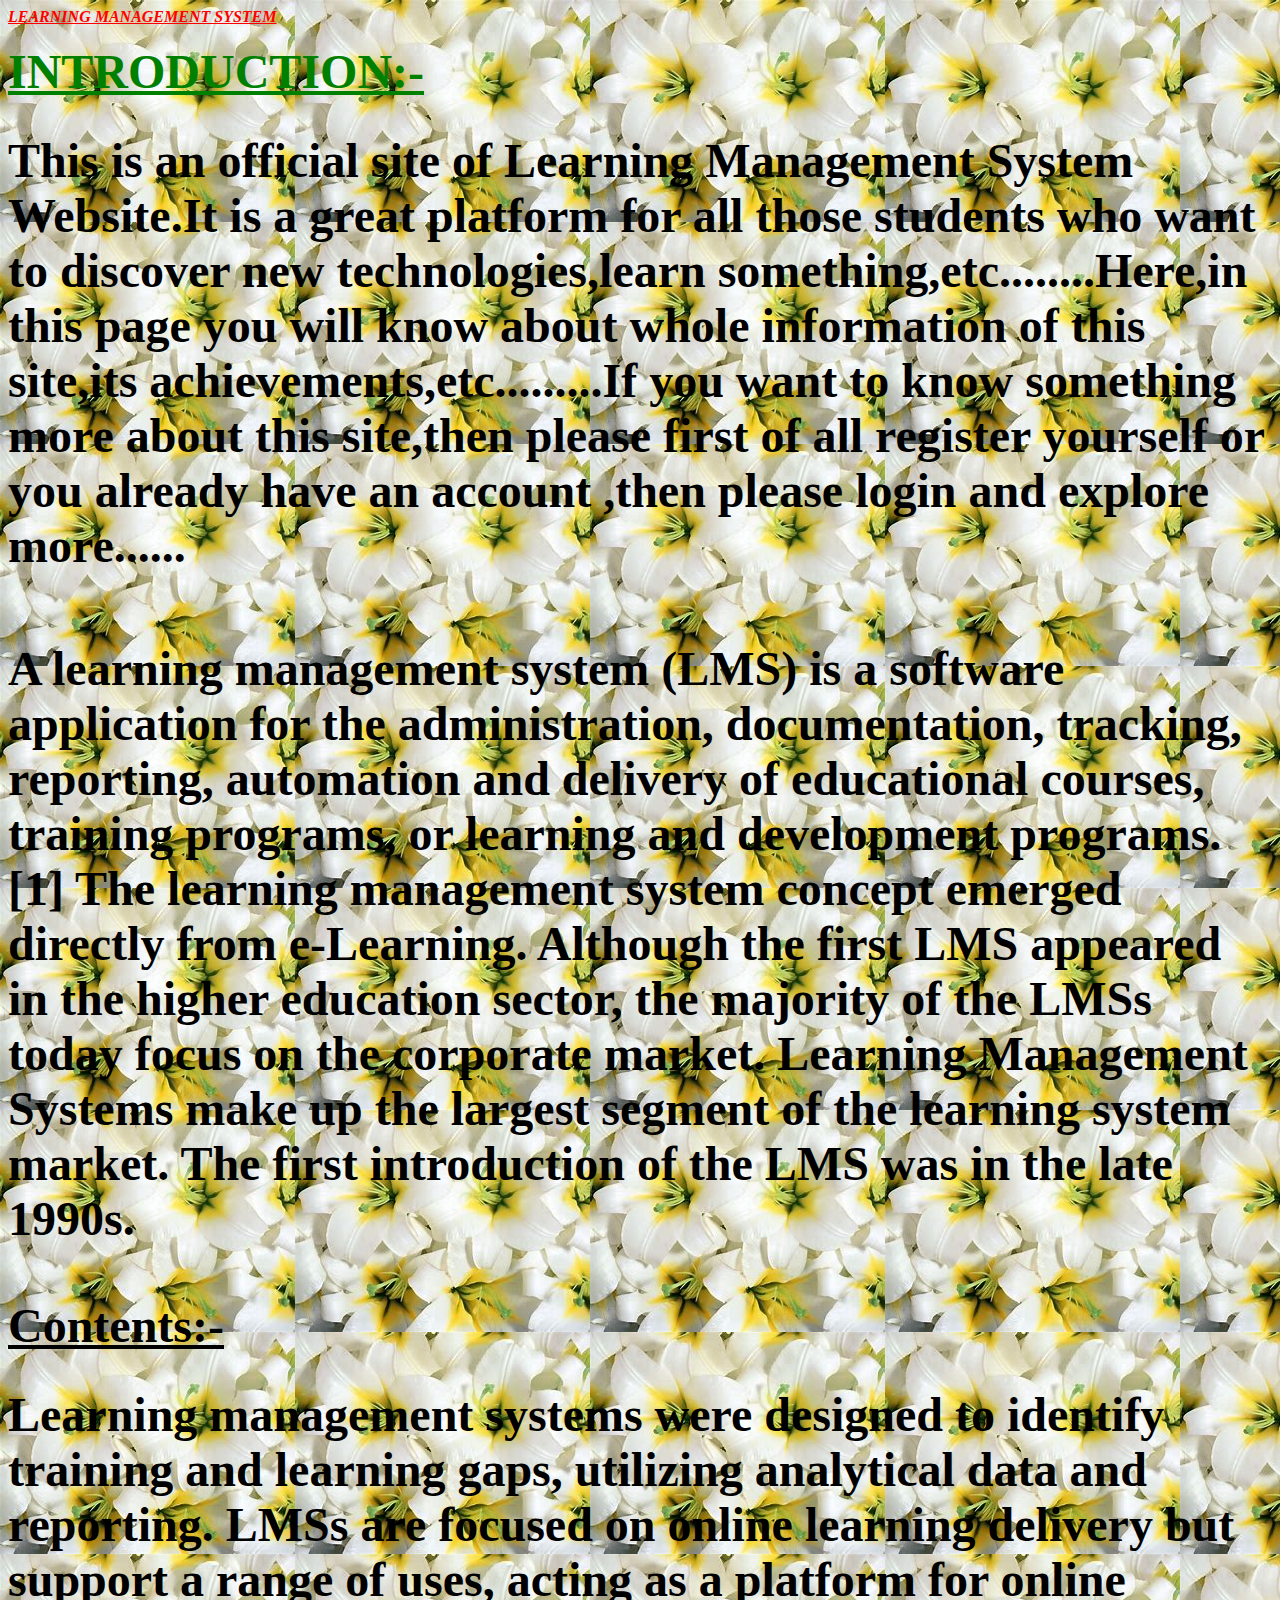
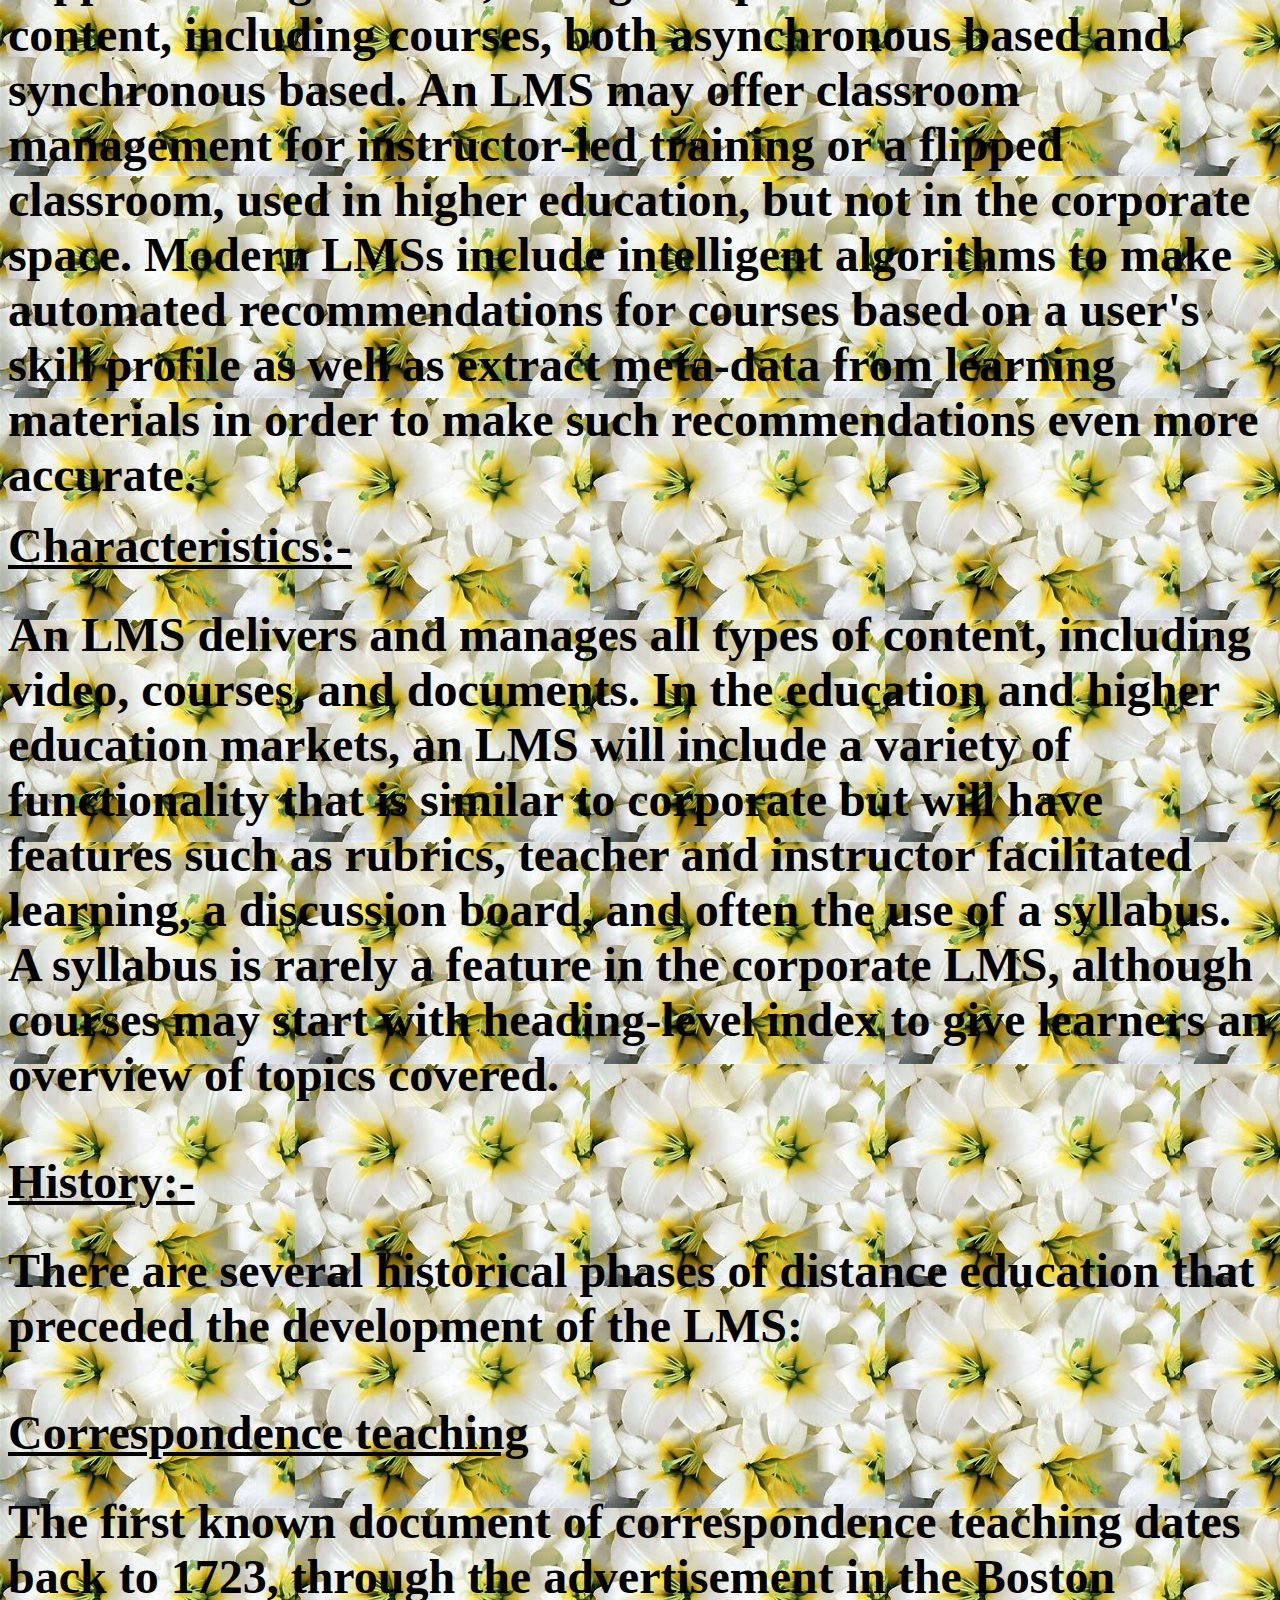
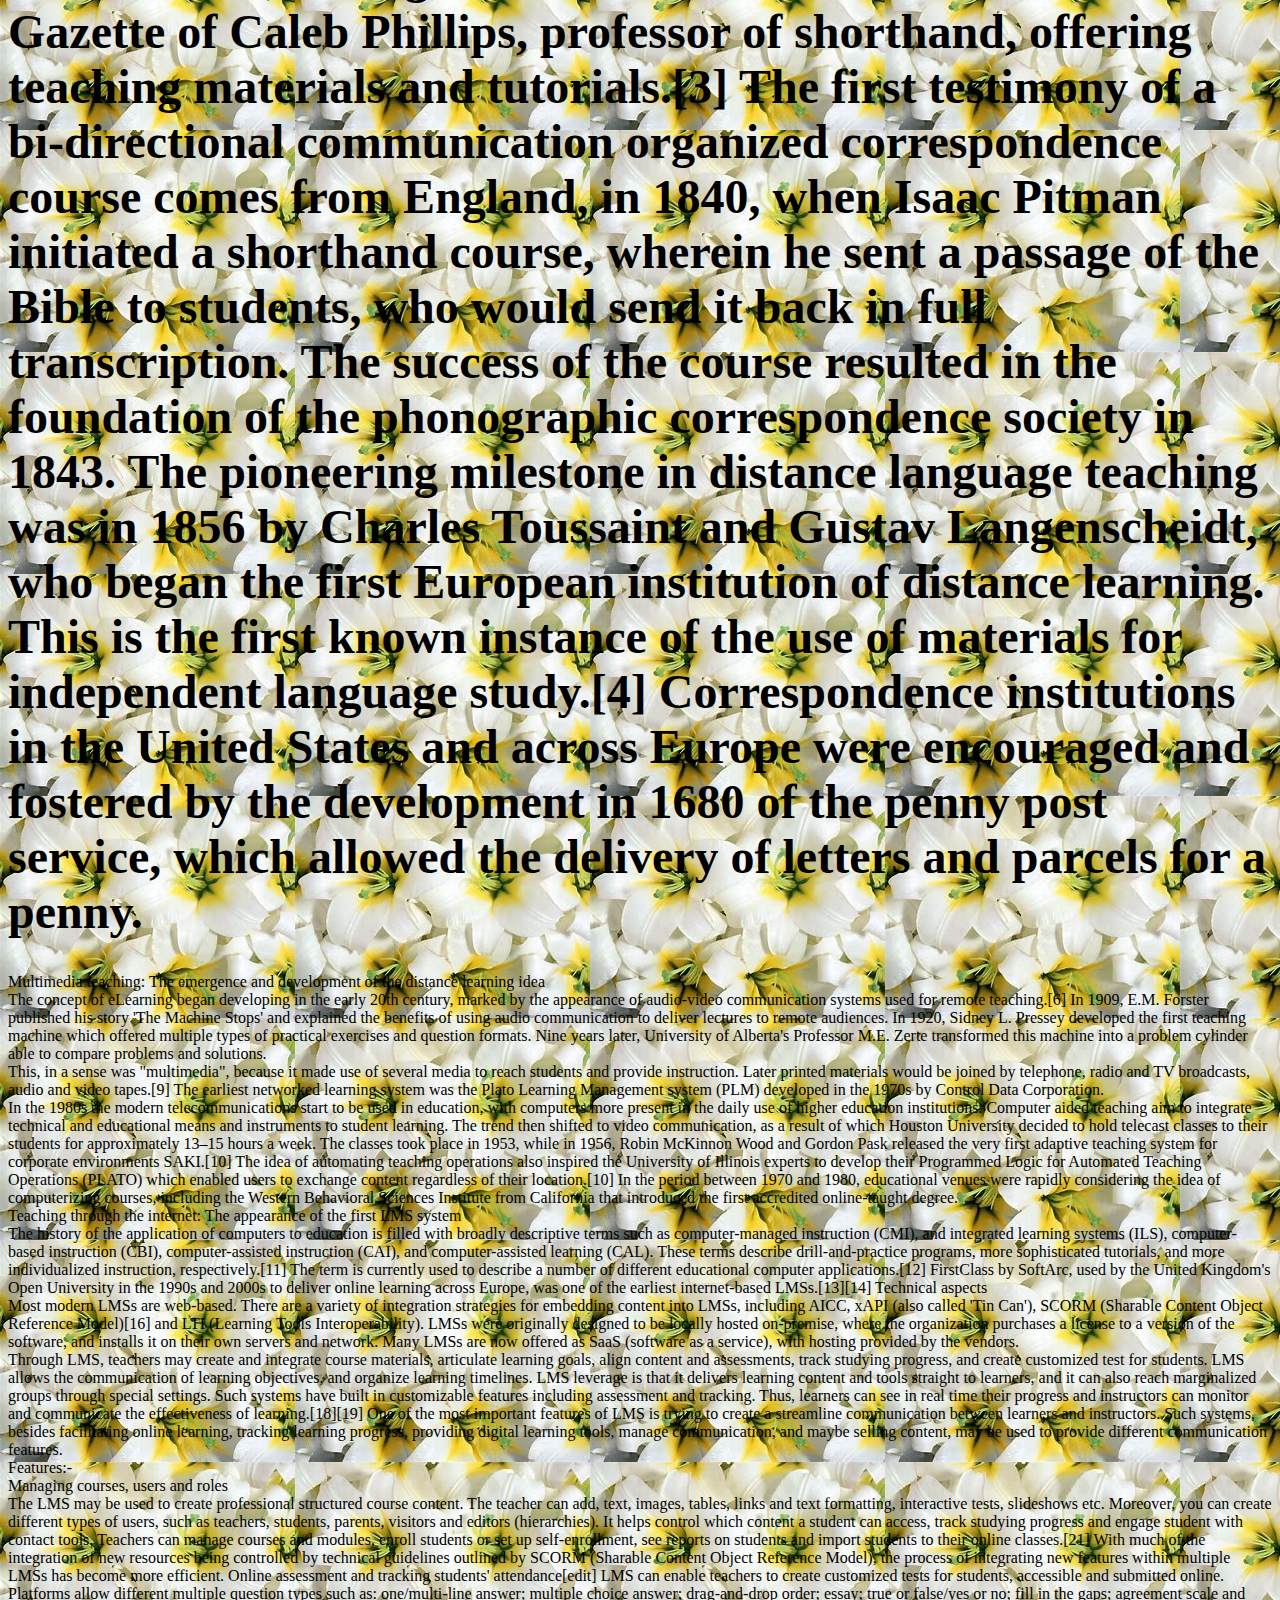
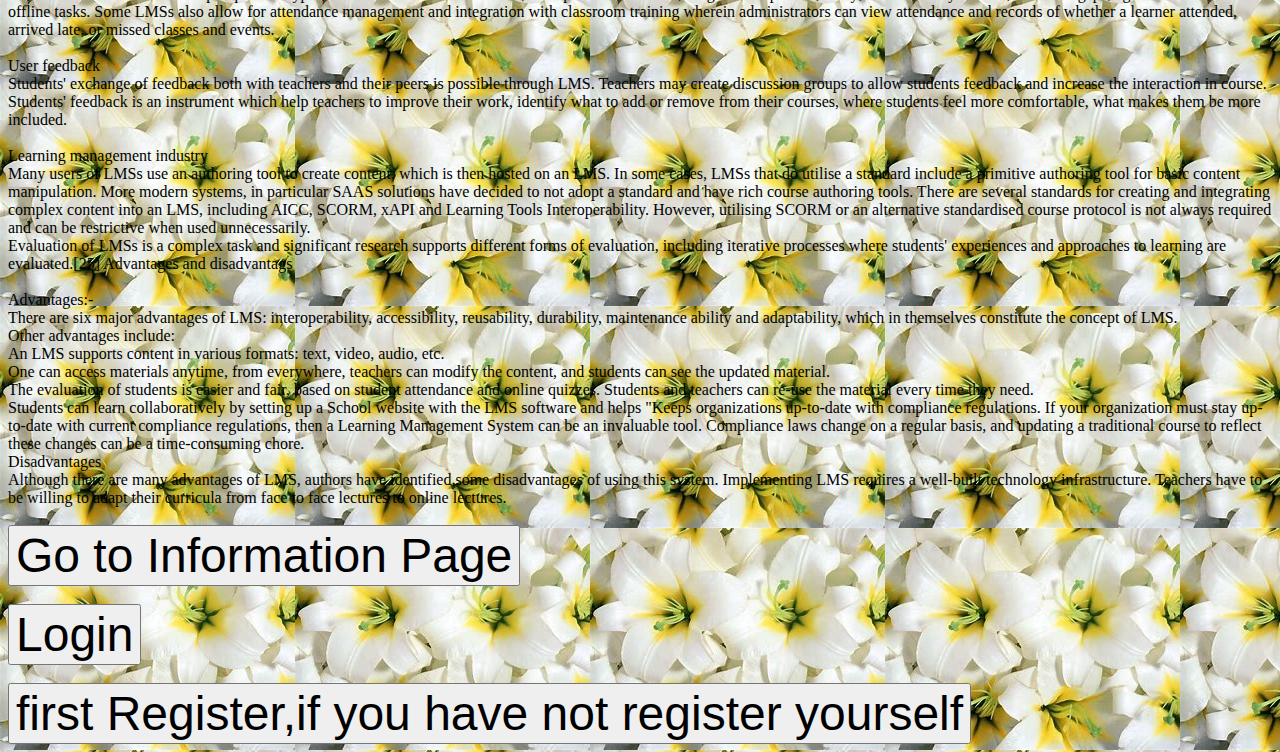
<file: aboutsite.html>
<!DOCTYPE html>
<html>    
 <head>
 </head>
<body  background="Images\flowers.png">
	<font siz="80" color="red"><i><b><u>LEARNING MANAGEMENT SYSTEM</u></b></i></font><br><br>
	<font size="40" color="green"><b><u>INTRODUCTION:-</u></b></font><br><br>
	<p><font size="20"  color="black"><b>This is  an official  site of Learning Management System Website.It is a great platform  for all those  students who want to discover new technologies,learn something,etc........Here,in  this page  you  will  know  about  whole information  of this site,its  achievements,etc.........If you  want  to  know something more  about  this  site,then  please first of all register yourself or  you already have an account ,then please login and  explore more......</b></font></p><br><br>
	<p><font size="20"  color="black"><b>A learning management system (LMS) is a software application for the administration, documentation, tracking, reporting, automation and delivery of educational courses, training programs, or learning and development programs.[1] The learning management system concept emerged directly from e-Learning. Although the first LMS appeared in the higher education sector, the majority of the LMSs today focus on the corporate market. Learning Management Systems make up the largest segment of the learning system market. The first introduction of the LMS was in the late 1990s.</b></font></p><br><br>

    <font size="40" color="black"><b><u>Contents:-</u></b></font><br><br>
    <p><font size="20" color="black"><b>Learning management systems were designed to identify training and learning gaps, utilizing analytical data and reporting. LMSs are focused on online learning delivery but support a range of uses, acting as a platform for online content, including courses, both asynchronous based and synchronous based. An LMS may offer classroom management for instructor-led training or a flipped classroom, used in higher education, but not in the corporate space. Modern LMSs include intelligent algorithms to make automated recommendations for courses based on a user's skill profile as well as extract meta-data from learning materials in order to make such recommendations even more accurate.</b></font></p> 

   <font size="40" color="black"><b><u>Characteristics:-</u></b></font><br><br>
   <p><font size="20" color="black"><b>An LMS delivers and manages all types of content, including video, courses, and documents. In the education and higher education markets, an LMS will include a variety of functionality that is similar to corporate but will have features such as rubrics, teacher and instructor facilitated learning, a discussion board, and often the use of a syllabus. A syllabus is rarely a feature in the corporate LMS, although courses may start with heading-level index to give learners an overview of topics covered.</b></font></p><br><br>
   <font size="40" color="black"><b><u>History:-</u></b></font><br><br>
   <p><font size="20" color="black"><b>There are several historical phases of distance education that preceded the development of the LMS:</b></font></p><br><br> 
  <font size="40" color="black"><b><u>Correspondence teaching</u></b></font><br><br>
  <p><font size="20" color="black"><b>The first known document of correspondence teaching dates back to 1723, through the advertisement in the Boston Gazette of Caleb Phillips, professor of shorthand, offering teaching materials and tutorials.[3] The first testimony of a bi-directional communication organized correspondence course comes from England, in 1840, when Isaac Pitman initiated a shorthand course, wherein he sent a passage of the Bible to students, who would send it back in full transcription. The success of the course resulted in the foundation of the phonographic correspondence society in 1843. The pioneering milestone in distance language teaching was in 1856 by Charles Toussaint and Gustav Langenscheidt, who began the first European institution of distance learning. This is the first known instance of the use of materials for independent language study.[4] Correspondence institutions in the United States and across Europe were encouraged and fostered by the development in 1680 of the penny post service, which allowed the delivery of letters and parcels for a penny.</b></font></p><br> 
  Multimedia teaching: The emergence and development of the distance learning idea<br>
  The concept of eLearning began developing in the early 20th century, marked by the appearance of audio-video communication systems used for remote teaching.[6] In 1909, E.M. Forster published his story 'The Machine Stops' and explained the benefits of using audio communication to deliver lectures to remote audiences. 
  In 1920, Sidney L. Pressey developed the first teaching machine which offered multiple types of practical exercises and question formats. Nine years later, University of Alberta's Professor M.E. Zerte transformed this machine into a problem cylinder able to compare problems and solutions.<br> 
  This, in a sense was "multimedia", because it made use of several media to reach students and provide instruction. Later printed materials would be joined by telephone, radio and TV broadcasts, audio and video tapes.[9] 
  The earliest networked learning system was the Plato Learning Management system (PLM) developed in the 1970s by Control   Data Corporation.<br> 
  In the 1980s the modern telecommunications start to be used in education, with computers more present in the daily use of higher education institutions. Computer aided teaching aim to integrate technical and educational means and instruments to student learning. The trend then shifted to video communication, as a result of which Houston University decided to hold telecast classes to their students for approximately 13–15 hours a week. The classes took place in 1953, while in 1956, Robin McKinnon Wood and Gordon Pask released the very first adaptive teaching system for corporate environments SAKI.[10] The idea of automating teaching operations also inspired the University of Illinois experts to develop their Programmed Logic for Automated Teaching Operations (PLATO) which enabled users to exchange content regardless of their location.[10] In the period between 1970 and 1980, educational venues were rapidly considering the idea of computerizing courses, including the Western Behavioral Sciences Institute from California that introduced the first accredited online-taught degree. <br>
  Teaching through the internet: The appearance of the first LMS system<br>
  The history of the application of computers to education is filled with broadly descriptive terms such as computer-managed instruction (CMI), and integrated learning systems (ILS), computer-based instruction (CBI), computer-assisted instruction (CAI), and computer-assisted learning (CAL). These terms describe drill-and-practice programs, more sophisticated tutorials, and more individualized instruction, respectively.[11] The term is currently used to describe a number of different educational computer applications.[12] FirstClass by SoftArc, used by the United Kingdom's Open University in the 1990s and 2000s to deliver online learning across Europe, was one of the earliest internet-based LMSs.[13][14] 
  Technical aspects<br>
  Most modern LMSs are web-based. There are a variety of integration strategies for embedding content into LMSs, including AICC, xAPI (also called 'Tin Can'), SCORM (Sharable Content Object Reference Model)[16] and LTI (Learning Tools Interoperability). LMSs were originally designed to be locally hosted on-premise, where the organization purchases a license to a version of the software, and installs it on their own servers and network. Many LMSs are now offered as SaaS (software as a service), with hosting provided by the vendors.<br>
  Through LMS, teachers may create and integrate course materials, articulate learning goals, align content and assessments, track studying progress, and create customized test for students. LMS allows the communication of learning objectives, and organize learning timelines. LMS leverage is that it delivers learning content and tools straight to learners, and it can also reach marginalized groups through special settings. Such systems have built in customizable features including assessment and tracking. Thus, learners can see in real time their progress and instructors can monitor and communicate the effectiveness of learning.[18][19] One of the most important features of LMS is trying to create a streamline communication between learners and instructors. Such systems, besides facilitating online learning, tracking learning progress, providing digital learning tools, manage communication, and maybe selling content, may be used to provide different communication features.<br> 
  Features:-<br>
  Managing courses, users and roles<br>
  The LMS may be used to create professional structured course content. The teacher can add, text, images, tables, links and text formatting, interactive tests, slideshows etc. Moreover, you can create different types of users, such as teachers, students, parents, visitors and editors (hierarchies). It helps control which content a student can access, track studying progress and engage student with contact tools. Teachers can manage courses and modules, enroll students or set up self-enrollment, see reports on students and import students to their online classes.[21] 
  With much of the integration of new resources being controlled by technical guidelines outlined by SCORM (Sharable Content Object Reference Model), the process of integrating new features within multiple LMSs has become more efficient. 
  Online assessment and tracking students' attendance[edit]
  LMS can enable teachers to create customized tests for students, accessible and submitted online. Platforms allow different multiple question types such as: one/multi-line answer; multiple choice answer; drag-and-drop order; essay; true or false/yes or no; fill in the gaps; agreement scale and offline tasks. Some LMSs also allow for attendance management and integration with classroom training wherein administrators can view attendance and records of whether a learner attended, arrived late, or missed classes and events.<br><br> 
  User feedback<br>
  Students' exchange of feedback both with teachers and their peers is possible through LMS. Teachers may create discussion groups to allow students feedback and increase the interaction in course. Students' feedback is an instrument which help teachers to improve their work, identify what to add or remove from their courses, where students feel more comfortable, what makes them be more included.<br><br> 
  Learning management industry<br>
  Many users of LMSs use an authoring tool to create content, which is then hosted on an LMS. In some cases, LMSs that do utilise a standard include a primitive authoring tool for basic content manipulation. More modern systems, in particular SAAS solutions have decided to not adopt a standard and have rich course authoring tools. There are several standards for creating and integrating complex content into an LMS, including AICC, SCORM, xAPI and Learning Tools Interoperability. However, utilising SCORM or an alternative standardised course protocol is not always required and can be restrictive when used unnecessarily.<br>
  Evaluation of LMSs is a complex task and significant research supports different forms of evaluation, including iterative processes where students' experiences and approaches to learning are evaluated.[25] 
  Advantages and disadvantags<br><br>
  Advantages:-<br>
  There are six major advantages of LMS: interoperability, accessibility, reusability, durability, maintenance ability and adaptability, which in themselves constitute the concept of LMS.<br>
  Other advantages include:<br> 
  An LMS supports content in various formats: text, video, audio, etc.<br>
  One can access materials anytime, from everywhere, teachers can modify the content, and students can see the updated material.<br>
  The evaluation of students is easier and fair, based on student attendance and online quizzes.
  Students and teachers can re-use the material every time they need.<br>
  Students can learn collaboratively by setting up a School website with the LMS software and helps "Keeps organizations up-to-date with compliance regulations. If your organization must stay up-to-date with current compliance regulations, then a Learning Management System can be an invaluable tool. Compliance laws change on a regular basis, and updating a traditional course to reflect these changes can be a time-consuming chore.<br>
  Disadvantages<br>
  Although there are many advantages of LMS, authors have identified some disadvantages of using this system. 
  Implementing LMS requires a well-built technology infrastructure. Teachers have to be willing to adapt their curricula from face to face lectures to online lectures.<br><br>

<form action="informationpage.html" method="get">
	<button onclick="informationpag()"><font size="20">Go to Information Page</font></button><br><br>
</form>
<form action= "usernameandpasswordvalidation.html" method="get">
	<button onclick="login()"><font size="20">Login</font></button><br><br>
</form>
<form action="studentprofile1.html" method="get">
	<button onclick="register()"><font size="20"> first Register,if you have not register yourself</font></button><br>
</form>
</body>
</html>
</file>
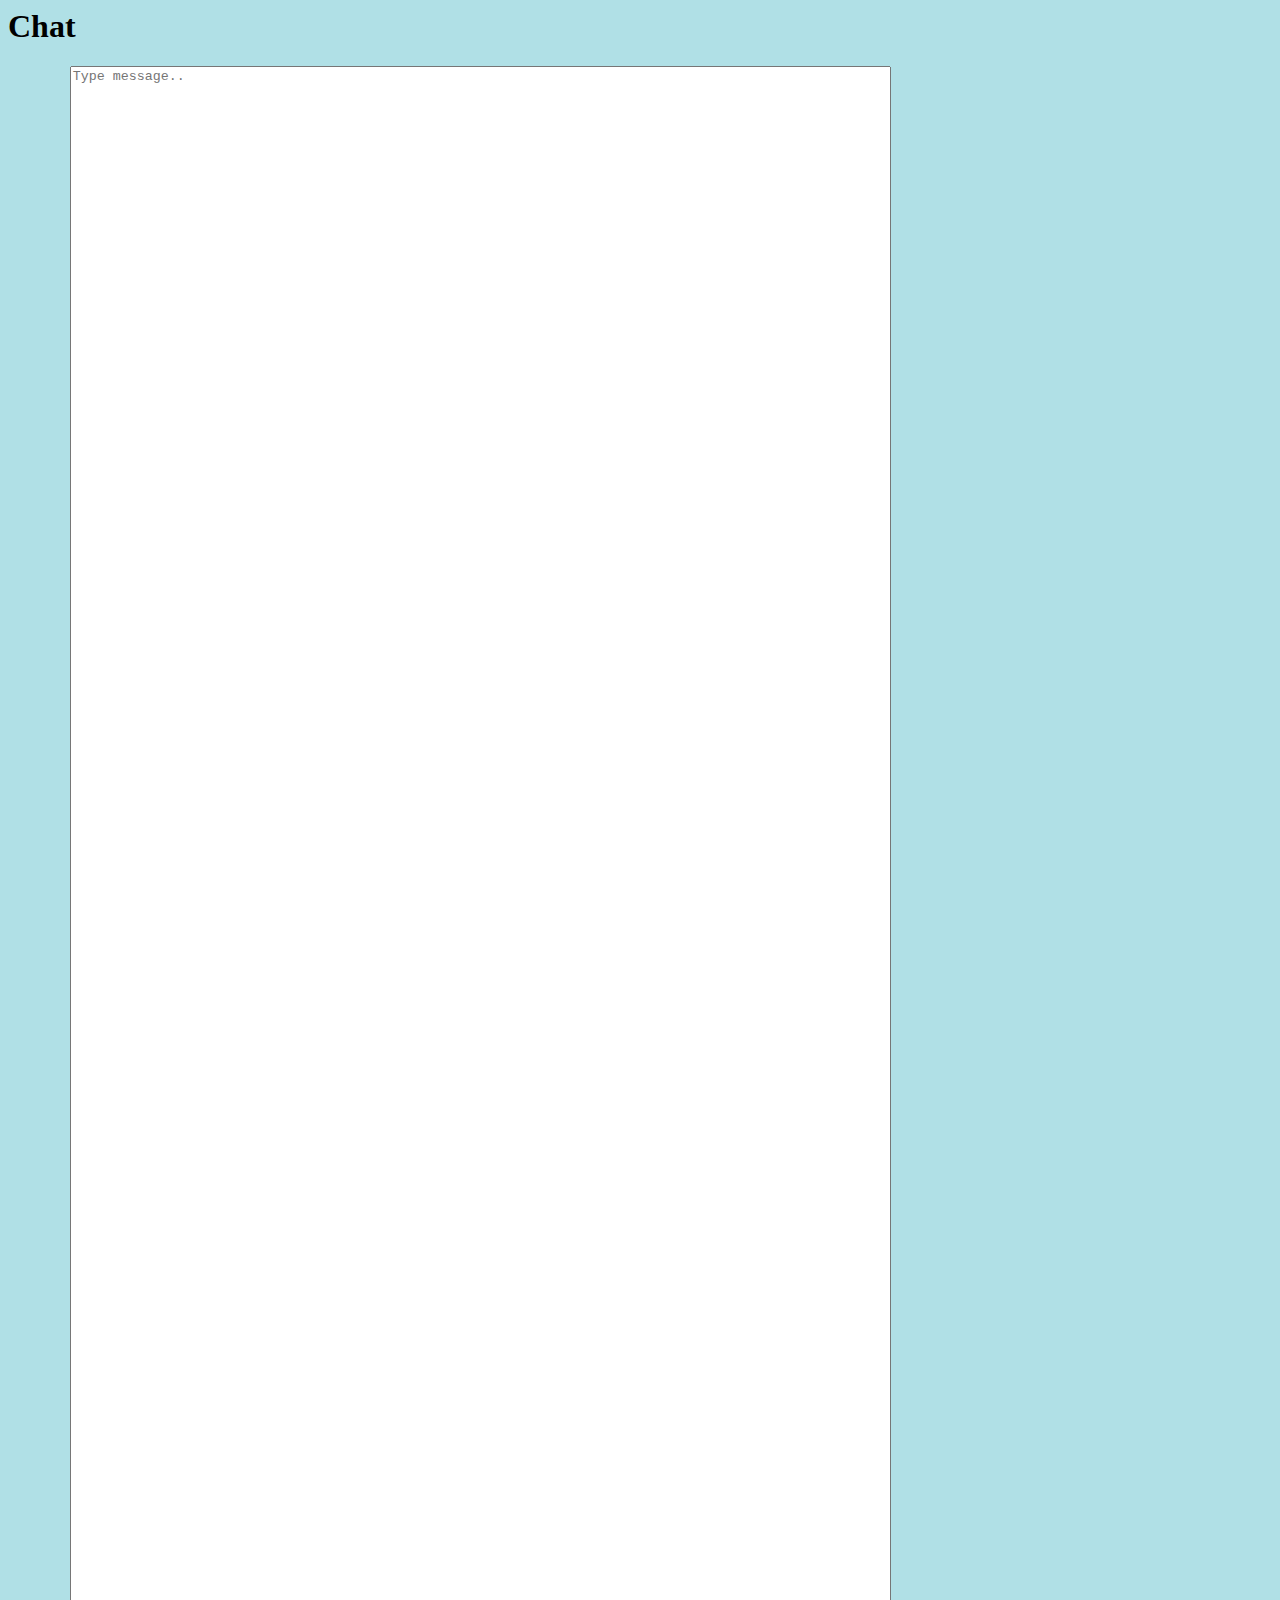
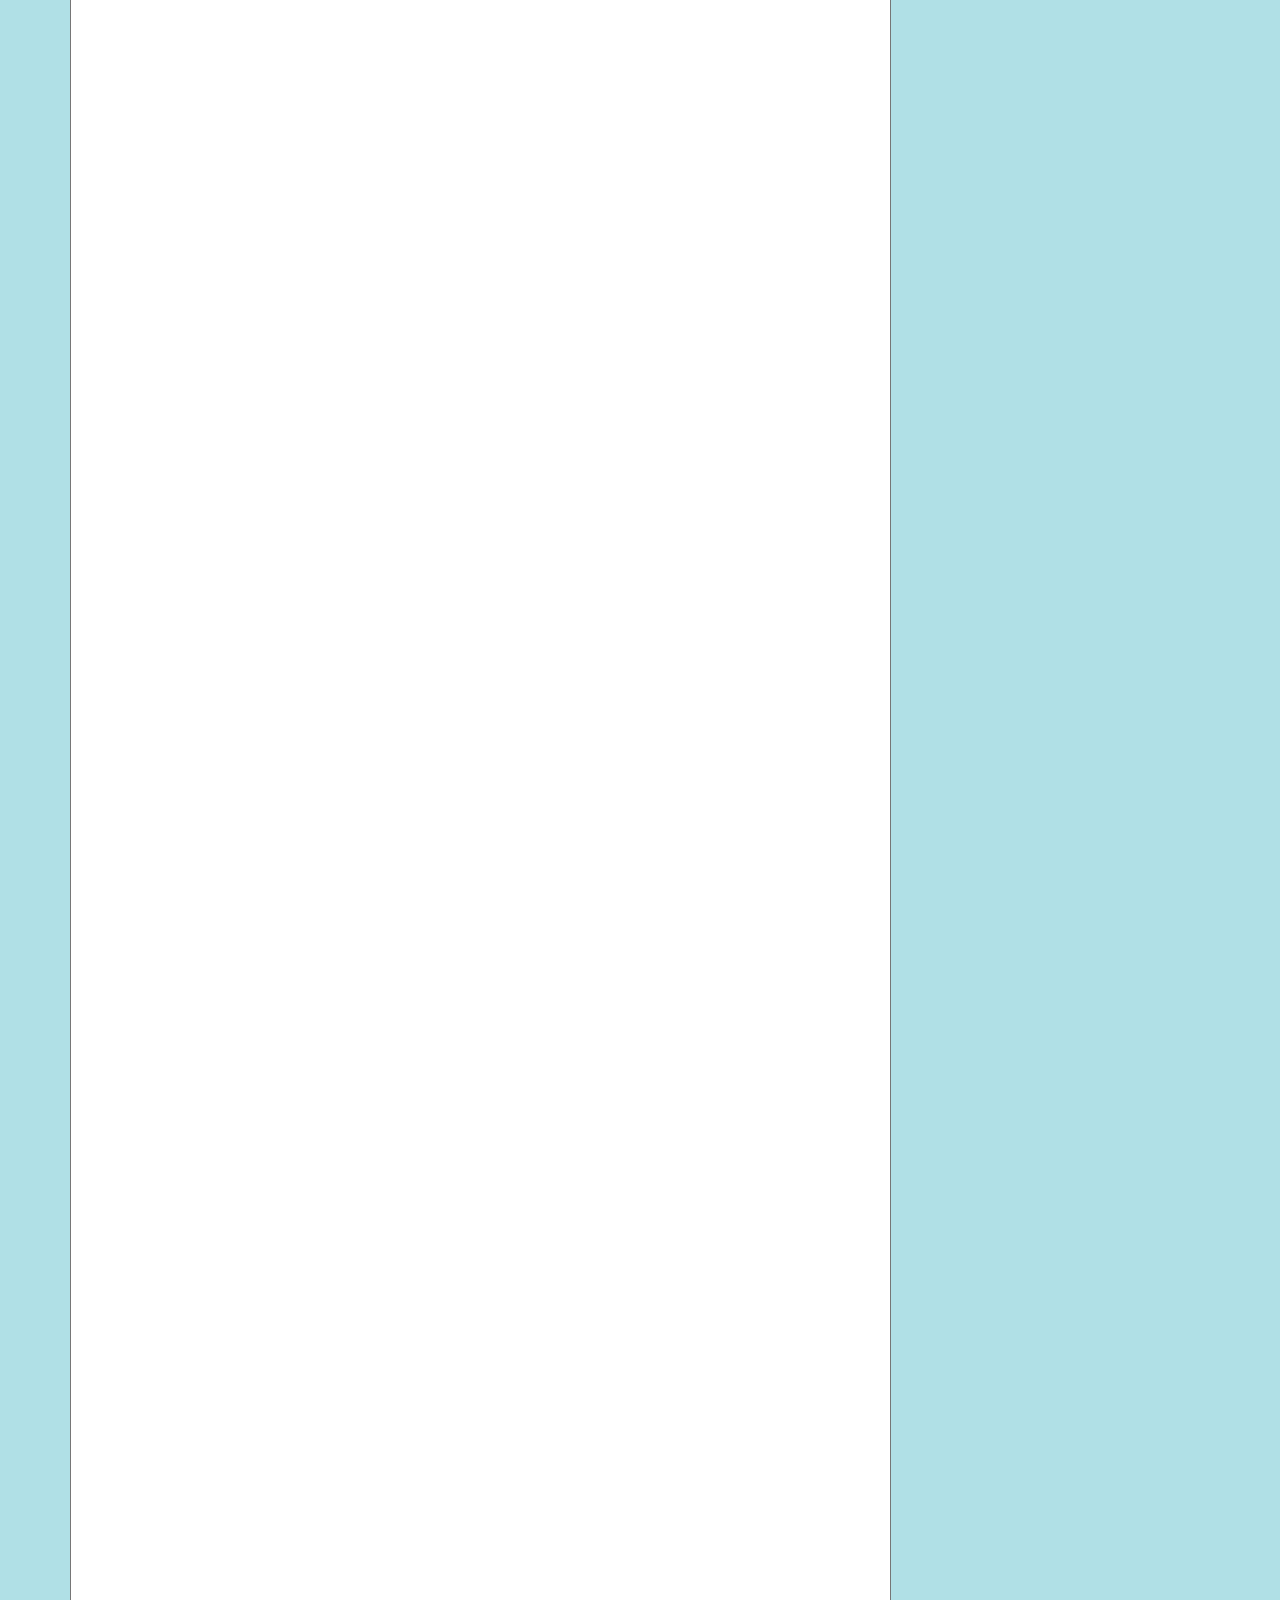
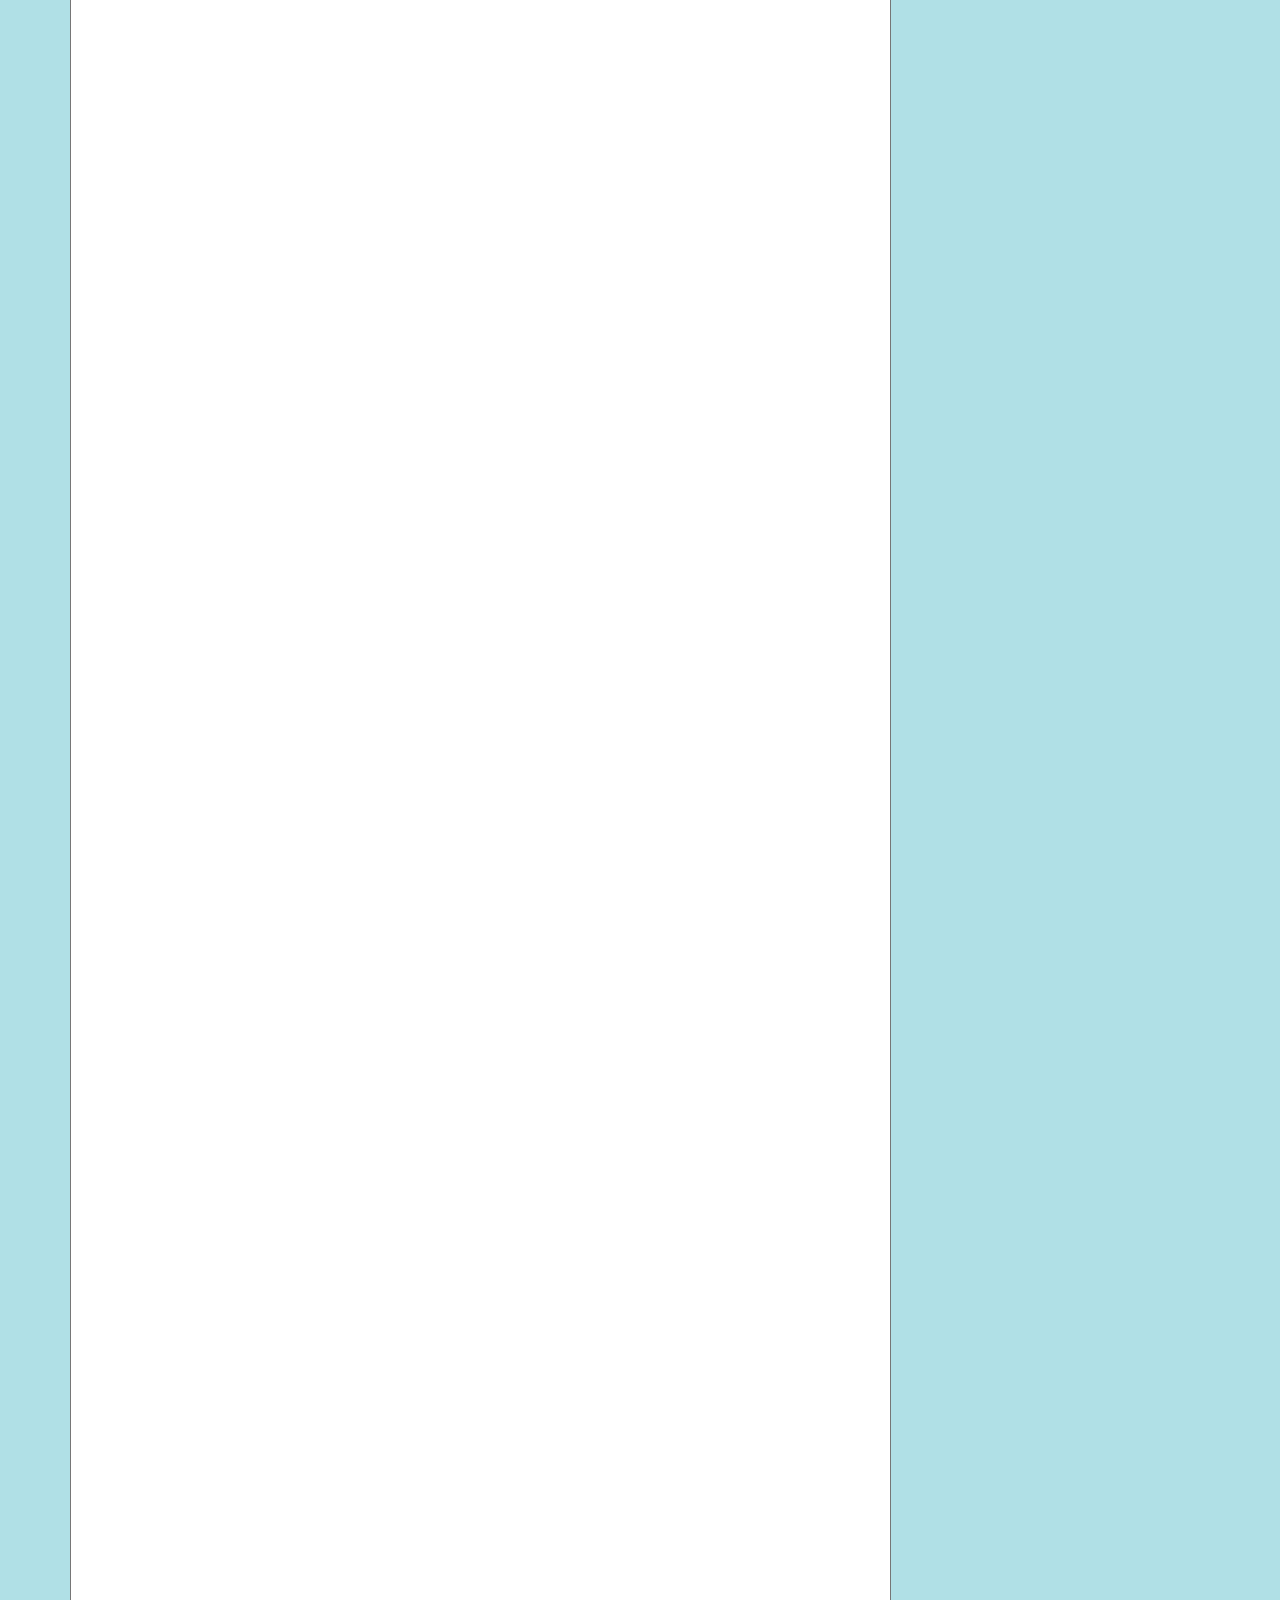
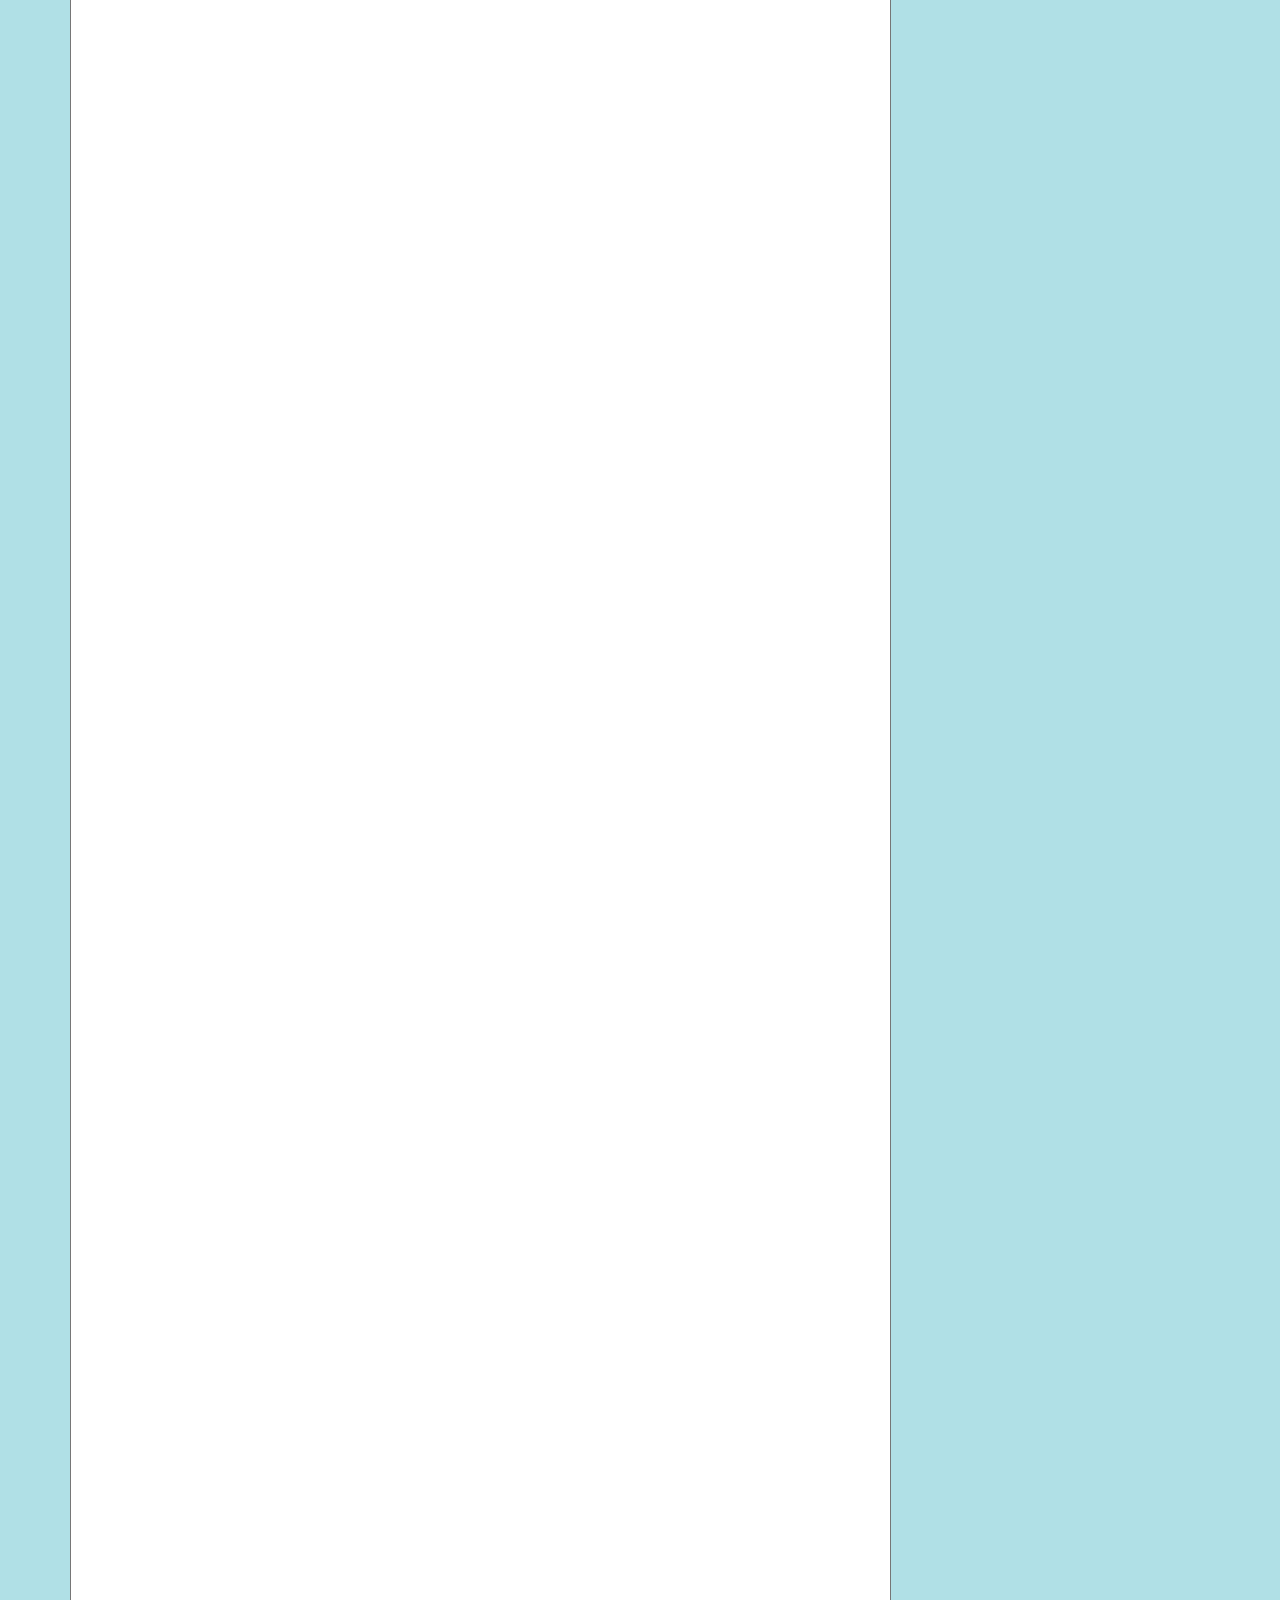
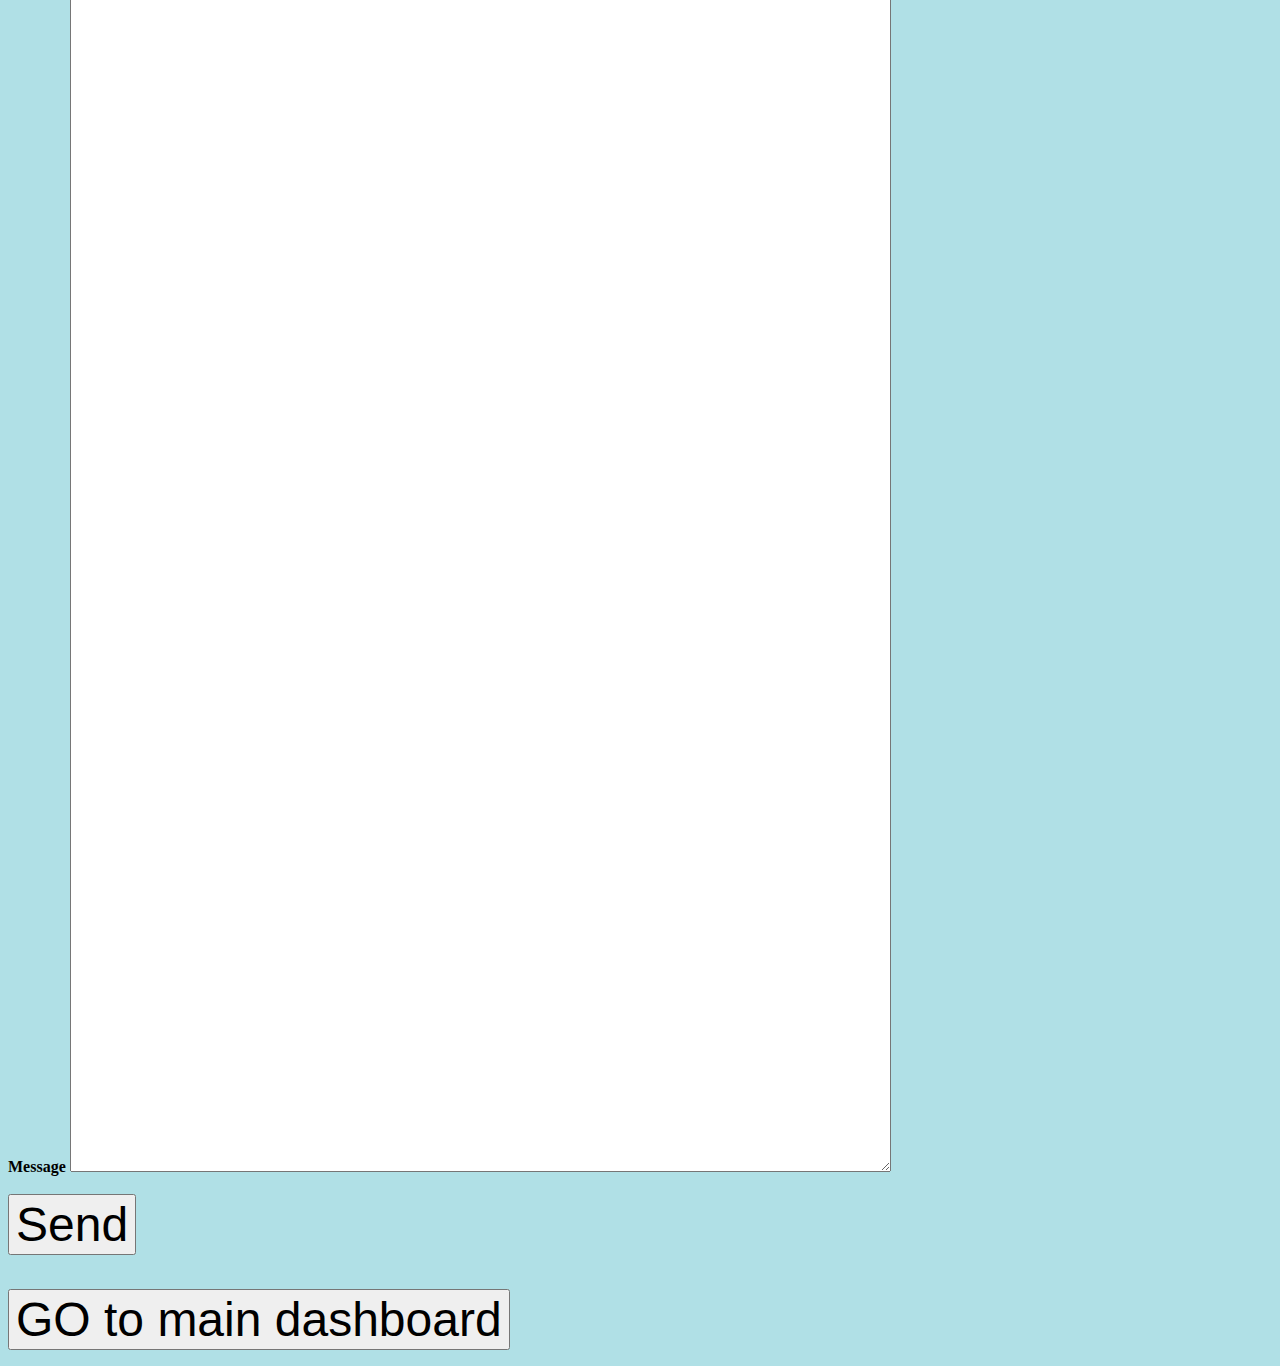
<file: chatbox1.html>
<html>
<head>
  <title>Chatbox</title>
<body style="background-color:powderblue;">  
<div class="chat-popup" id="myForm">
  <form action="videoconferencing.html" class="form-container" method="get">
    <h1>Chat</h1>
    <font size="60px"></font>

    <label for="msg"><b>Message</b></label>
    <textarea placeholder="Type message.." name="msg"  rows="500" cols="100" required></textarea><br><br>

    <button onclick="sendform()"><font size="40px">Send</font></button><br><br>
  </form>
  <form  action="bootstrap.html" method="get">
    <button  onclick="closeForm()"><font size="30px">GO to main dashboard</font></button>
  </form>
</div> 
</body>
</head>
</file>
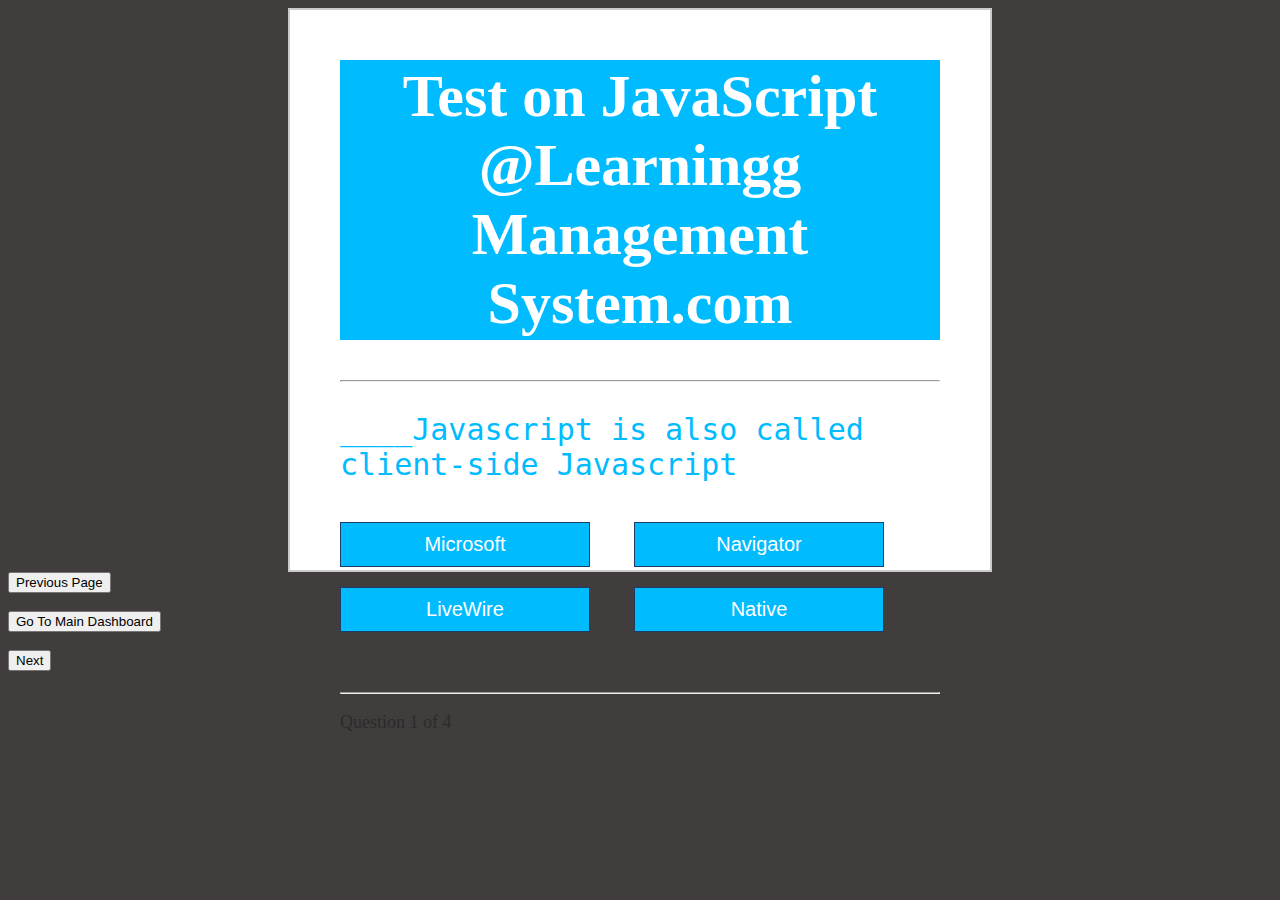
<file: onlinetest5.html>
<!DOCTYPE html>
<!-- code by webdevtrick (https://webdevtrick.com) -->
<html>
<head lang="en">
    <meta charset="UTF-8">
    <title>Quiz</title>
    <link rel="stylesheet" type="text/css" href="onlinetest5.css">
</head>
<body>
    <div class="grid">
        <div id="quiz">
            <h1>Test on JavaScript  @Learningg Management System.com</h1>
            <hr style="margin-bottom: 20px">
 
            <p id="question"></p>
 
            <div class="buttons">
                <button id="btn0"><span id="choice0"></span></button>
                <button id="btn1"><span id="choice1"></span></button>
                <button id="btn2"><span id="choice2"></span></button>
                <button id="btn3"><span id="choice3"></span></button>
            </div>
 
            <hr style="margin-top: 50px">
            <footer>
                <p id="progress">Question x of y</p>
            </footer>
        </div>
    </div>
<form action="chatbox1.html" method="get">
    <button onclick="previous()">Previous Page</font></button><br><br>
</form>
<form action="bootstrap.html" method="get">
    <button onclick="maindashboard()">Go To Main Dashboard</font></button><br><br>
</form>
<form action="onlinetest6.html" method="get">
    <button onclick="next()">Next</font></button>    
</form>    
 <script src="question.js"></script>
 
</body>
</html>
</file>
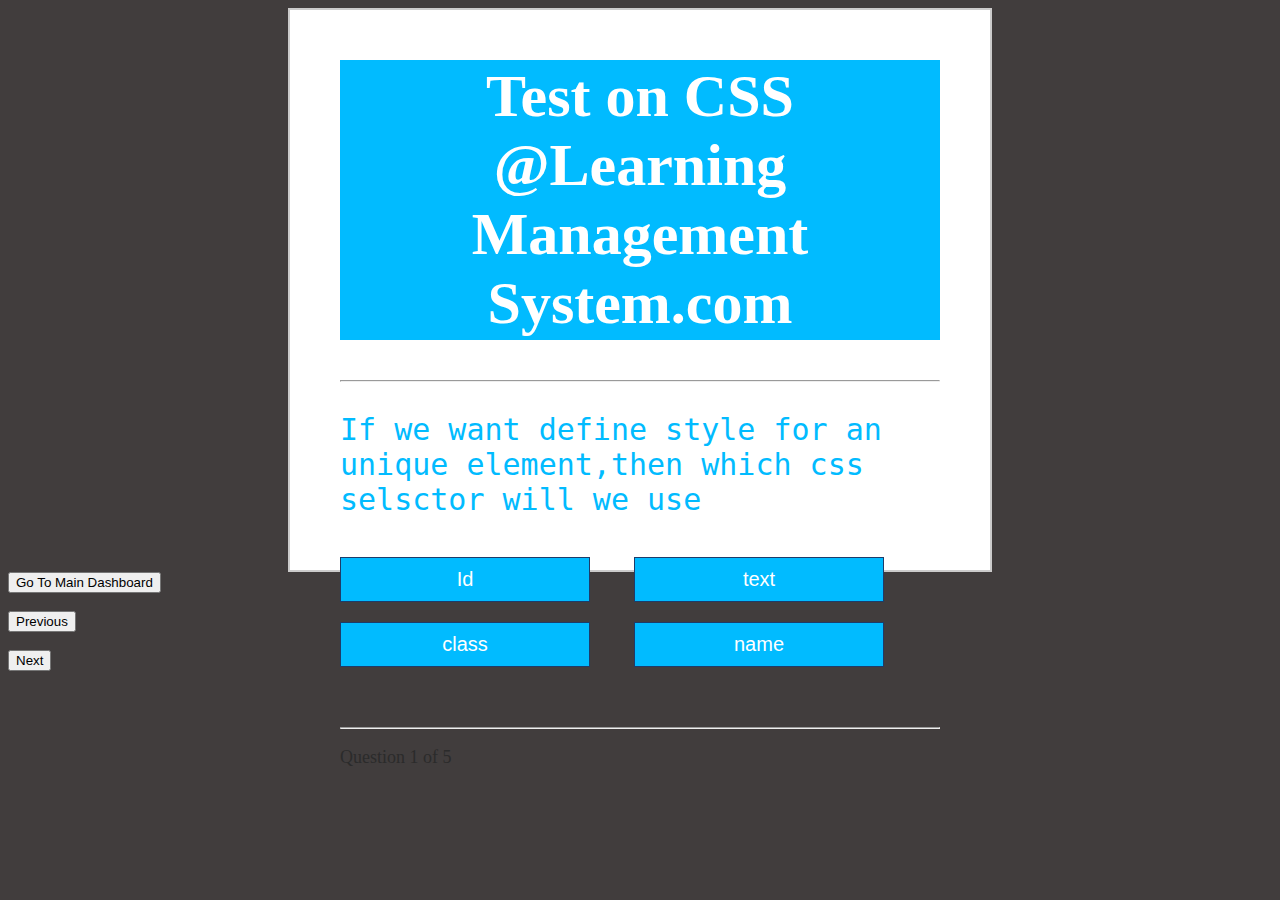
<file: onlinetest6.html>
<!DOCTYPE html>
<!-- code by webdevtrick (https://webdevtrick.com) -->
<html>
<head lang="en">
    <meta charset="UTF-8">
    <title>Quiz</title>
    <link rel="stylesheet" type="text/css" href="onlinetest6.css">
</head>
<body>
    <div class="grid">
        <div id="quiz">
            <h1>Test  on CSS  @Learning Management System.com</h1>
            <hr style="margin-bottom: 20px">
 
            <p id="question"></p>
 
            <div class="buttons">
                <button id="btn0"><span id="choice0"></span></button>
                <button id="btn1"><span id="choice1"></span></button>
                <button id="btn2"><span id="choice2"></span></button>
                <button id="btn3"><span id="choice3"></span></button><br>
            </div>
 
            <hr style="margin-top: 50px">
            <footer>
                <p id="progress">Question x of y</p>
            </footer>
        </div>
    </div>
<form action="bootstrap.html" method="get">
    <button onclick="maindashboard()">Go To Main Dashboard</font></button><br><br>
</form>
<form action="onlinetest5.html" method="get">
    <button onclick="onlinetest5()">Previous</button><br><br>
</form>
<form action="informationpage.html" method="get">
    <button onclick="next()">Next</button><br><br>
<script src="question1.js"></script>
 
</body>
</html>
</file>
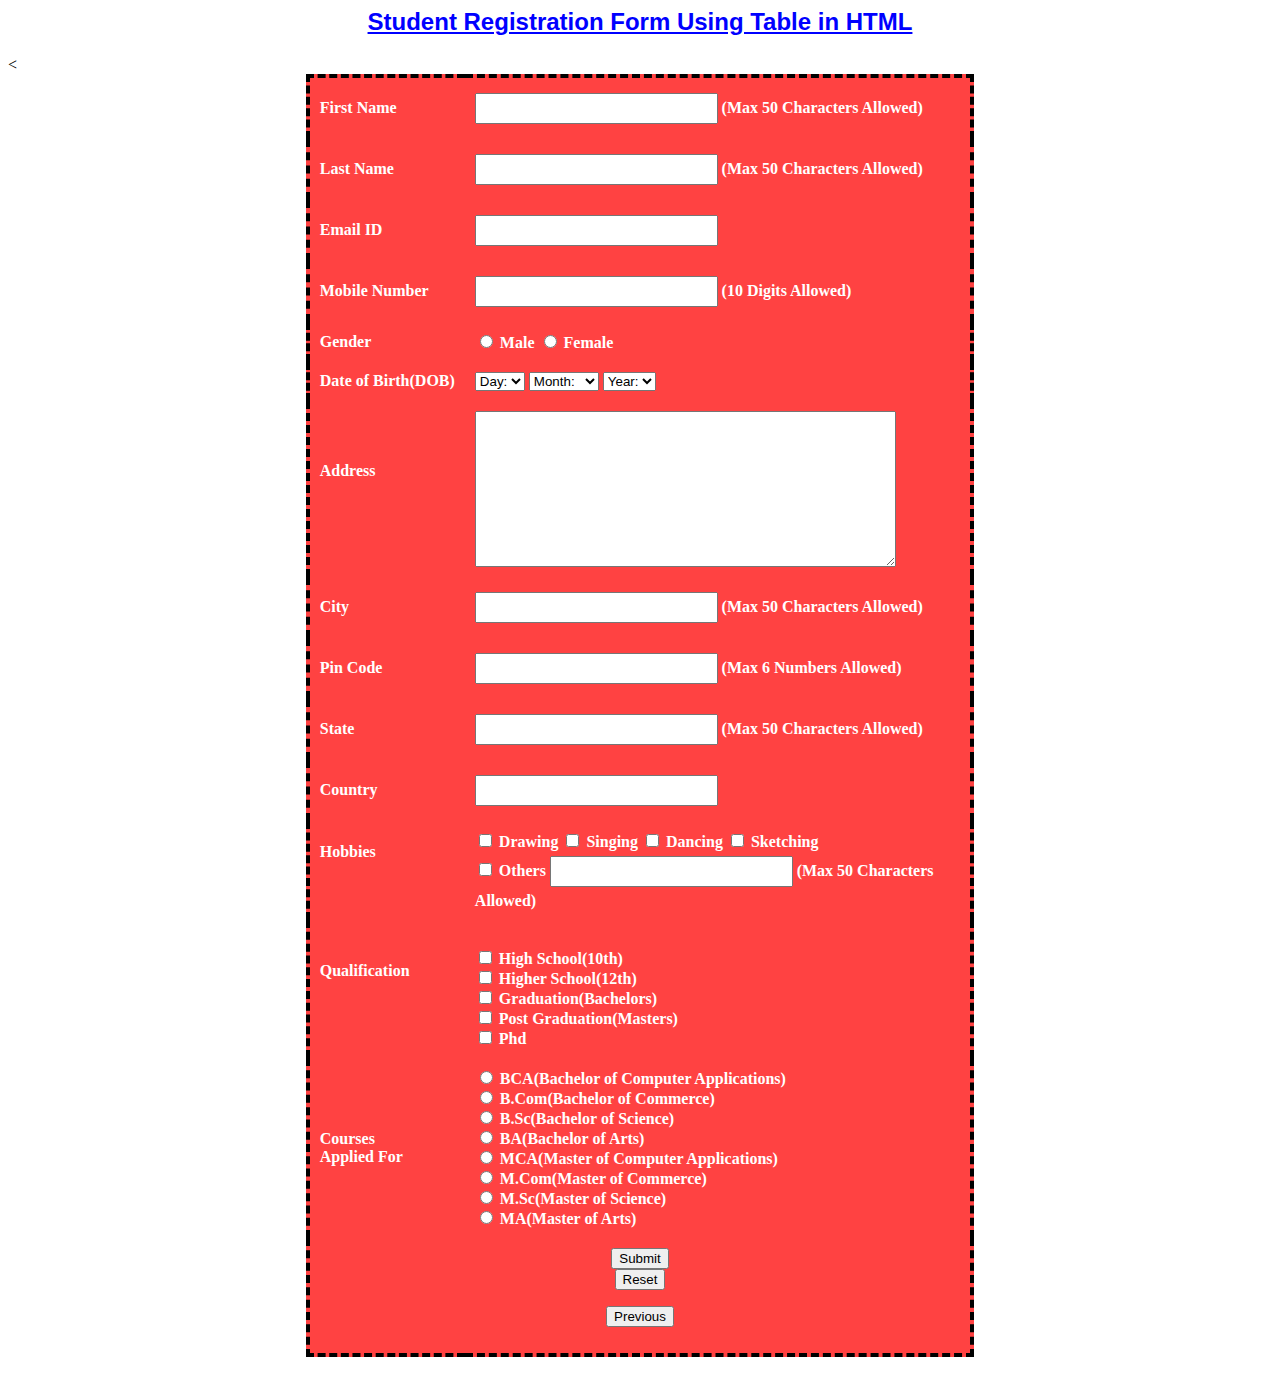
<file: studentprofile1.html>
<html>
<head>
<title>Student Registration Form Using Table in HTML</title>

<style>
    
h2{
  font-family: Sans-serif; 
  font-size: 24px;         
  font-style: normal; 
  font-weight: bold; 
  color: blue;
  text-align: center; 
  text-decoration: underline
}

table{
  font-family: verdana; 
  color:white; 
  font-size: 16px; 
  font-style: normal;
  font-weight: bold;
  background-color: #ff4242; 
  border-collapse: collapse; 
  border: 4px solid #000000;
  border-style: dashed;
  

}
table.inner{
  border: 10px
}

input[type=text], input[type=email], input[type=number]{
  width: 50%;
  padding: 6px 12px;
  margin: 5px 0;
  box-sizing: border-box;
}

input[type=submit], input[type=reset]{
  width: 15%;
  padding: 8px 12px;
  margin: 5px 0;
  box-sizing: border-box;
}

</style>

</head>
 
<body>
<form action="usernameandpasswordvalidation.html" method="get">  

  
<h2>Student Registration Form Using Table in HTML</h3>

 
<table align="center" cellpadding = "10">
 
<!--------------------- First Name ------------------------------------------>
<tr>
<  
<td>First Name</td>
<td><input type="text" name="FirstName" maxlength="50" required>
(Max 50 Characters Allowed)
</td>
</tr>
 
<!------------------------ Last Name --------------------------------------->
<tr>
<td>Last Name</td>
<td><input type="text" name="LastName" maxlength="50" required>
(Max 50 Characters Allowed)
</td>
</tr>
 
<!-------------------------- Email ID ------------------------------------->
<tr>
<td>Email ID</td>
<td><input type="email" name="EmailID" maxlength="100" required></td>
</tr>
 
<!-------------------------- Mobile Number ------------------------------------->
<tr>
<td>Mobile Number</td>
<td>
<input type="text" name="MobileNumber" maxlength="10" required>
(10 Digits Allowed)
</td>
</tr>
 
<!---------------------- Gender ------------------------------------->
<tr>
<td>Gender</td>
<td>
<input type="radio" name="Gender" value="Male" required>
Male
<input type="radio" name="Gender" value="Female" required>
Female
</td>
</tr>

<!--------------------------Date Of Birth----------------------------------->

<tr>
<td>Date of Birth(DOB)</td>
 
<td>
<select name="BirthDay" id="Birthday_Day">
<option value="-1">Day:</option>
<option value="1">1</option>
<option value="2">2</option>
<option value="3">3</option>
<option value="4">4</option>
<option value="5">5</option>
<option value="6">6</option>
<option value="7">7</option>
<option value="8">8</option>
<option value="9">9</option>
<option value="10">10</option>
<option value="11">11</option>
<option value="12">12</option>
<option value="13">13</option>
<option value="14">14</option>
<option value="15">15</option>
<option value="16">16</option>
<option value="17">17</option>
<option value="18">18</option>
<option value="19">19</option>
<option value="20">20</option>
<option value="21">21</option>
<option value="22">22</option>
<option value="23">23</option>
<option value="24">24</option>
<option value="25">25</option>
<option value="26">26</option>
<option value="27">27</option>
<option value="28">28</option>
<option value="29">29</option>
<option value="30">30</option>
<option value="31">31</option>
</select>
 
<select name="BirthdayMonth" id="Birthday_Month">
<option value="-1">Month:</option>
<option value="January">Jan(1)</option>
<option value="February">Feb(2)</option>
<option value="March">Mar(3)</option>
<option value="April">Apr(4)</option>
<option value="May">May(5)</option>
<option value="June">Jun(6)</option>
<option value="July">Jul(7)</option>
<option value="August">Aug(8)</option>
<option value="September">Sep(9)</option>
<option value="October">Oct(10)</option>
<option value="November">Nov(11)</option>
<option value="December">Dec(12)</option>
</select>
 
<select name="BirthdayYear" id="Birthday_Year" >
 
<option value="-1">Year:</option>
<option value="2019">2019</option>
<option value="2018">2018</option>
<option value="2017">2017</option>
<option value="2016">2016</option>
<option value="2015">2015</option>
<option value="2014">2014</option>
<option value="2013">2013</option>
<option value="2012">2012</option>
<option value="2011">2011</option>
<option value="2010">2010</option>
<option value="2009">2009</option>
<option value="2008">2008</option>
<option value="2007">2007</option>
<option value="2006">2006</option>
<option value="2005">2005</option>
<option value="2004">2004</option>
<option value="2003">2003</option>
<option value="2002">2002</option>
<option value="2001">2001</option>
<option value="2000">2000</option>
<option value="1999">1999</option>
<option value="1998">1998</option>
<option value="1997">1997</option>
<option value="1996">1996</option>
<option value="1995">1995</option>
<option value="1994">1994</option>
<option value="1993">1993</option>
<option value="1992">1992</option>
<option value="1991">1991</option>
<option value="1990">1990</option>
<option value="1989">1989</option>
<option value="1988">1988</option>
<option value="1987">1987</option>
<option value="1986">1986</option>
<option value="1985">1985</option>
<option value="1984">1984</option>
<option value="1983">1983</option>
<option value="1982">1982</option>
<option value="1981">1981</option>
<option value="1980">1980</option>
</select>
</td>
</tr>
 
 
<!------------------------- Address ---------------------------------->
<tr>
<td>Address<br /><br /><br /></td>
<td><textarea name="Address" rows="10" cols="50"></textarea></td>
</tr>
 
<!-------------------------- City ------------------------------------->
<tr>
<td>City</td>
<td><input type="text" name="City" maxlength="50" required>
(Max 50 Characters Allowed)
</td>
</tr>
 
<!----- -------------------- Pin Code-------------------------------------->
<tr>
<td>Pin Code</td>
<td><input type="Number" name="PinCode" maxlength="6" required>
(Max 6 Numbers Allowed)
</td>
</tr>
 
<!---------------------------- State ----------------------------------->
<tr>
<td>State</td>
<td><input type="text" name="State" maxlength="50" required>
(Max 50 Characters Allowed)
</td>
</tr>
 
<!------------------------------ Country --------------------------------->
<tr>
<td>Country</td>
<td><input type="text" name="Country" required></td>
</tr>
 
<!------------------------- Hobbies -------------------------------------->
 
<tr>
<td>Hobbies <br /><br /><br /></td>
 
<td>
<input type="checkbox" name="HobbyDrawing" value="Drawing" />
Drawing
<input type="checkbox" name="HobbySinging" value="Singing" />
Singing
<input type="checkbox" name="HobbyDancing" value="Dancing" />
Dancing
<input type="checkbox" name="HobbyCooking" value="Cooking" />
Sketching
<br />
<input type="checkbox" name="HobbyOther" value="Other">
Others
<input type="text" name="Other_Hobby" maxlength="50" required />
(Max 50 Characters Allowed)
</td>
</tr>
 
<!-----------------------Qualification---------------------------------------->

<tr>
<td>Qualification <br /><br /><br /></td>
 
<td>
<br/>
<input type="checkbox" name="HighSchool" value="High School" />
High School(10th)<br>
<input type="checkbox" name="HigherSchool" value="Higher School" />
Higher School(12th)<br/>
<input type="checkbox" name="Graduation" value="Graduation" />
Graduation(Bachelors)<br/>
<input type="checkbox" name="PostGraduation" value="Post Graduation" />
Post Graduation(Masters)<br/>
<input type="checkbox" name="Phd" value="Phd">
Phd
</td>
</tr>

 
<!---------------------------- Courses ----------------------------------->
<tr>
<td>Courses<br />Applied For</td>
<td>
<input type="radio" name="CourseBCA" value="BCA">
BCA(Bachelor of Computer Applications)<br>
<input type="radio" name="CourseBCom" value="B.Com">
B.Com(Bachelor of Commerce)<br>
<input type="radio" name="CourseBSc" value="B.Sc">
B.Sc(Bachelor of Science)<br>
<input type="radio" name="CourseBA" value="B.A">
BA(Bachelor of Arts)<br>
<input type="radio" name="CourseMCA" value="BCA">
MCA(Master of Computer Applications)<br>
<input type="radio" name="CourseMCom" value="B.Com">
M.Com(Master of Commerce)<br>
<input type="radio" name="CourseMSc" value="B.Sc">
M.Sc(Master of Science)<br>
<input type="radio" name="CourseMA" value="B.A">
MA(Master of Arts)<br>

</td>
</tr>

 
<!----------------------- Submit and Reset ------------------------------->
<tr>
<td colspan="2" align="center"> 
 <button onclick="Submit()">Submit</button>
</form>
<form> 
 <button  onclick="Reset()">Reset</button>
</form>
<form action="bootstrap.html" method="get">
  <button onclick="Previous()">Previous</button>
</form>  
</td>
</tr>
</table>
 
</form>
 
</body>
</html>
</file>
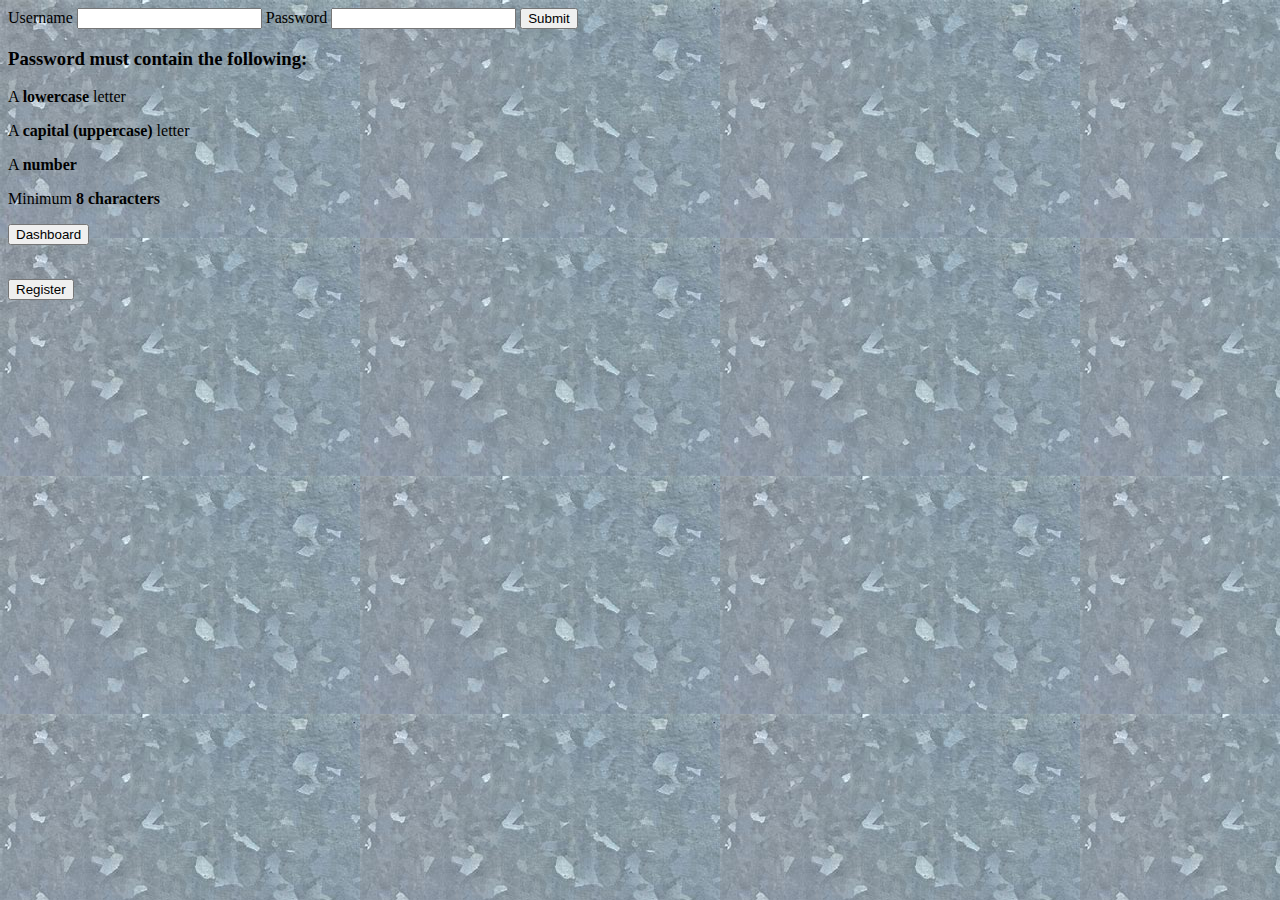
<file: usernameandpasswordvalidation.html>
<html>
<head>
</head>
<body background="Images/texture.jpg">  
<div class="container">
  <form action="chatbox1.html" method="get">
    <label for="usrname">Username</label>
    <input type="text" id="usrname" name="usrname" required>

    <label for="psw">Password</label>
    <input type="password" id="psw" name="psw" pattern="(?=.*\d)(?=.*[a-z])(?=.*[A-Z]).{8,}" title="Must contain at least one number and one uppercase and lowercase letter, and at least 8 or more characters" required>

    <input type="submit" value="Submit">
  </form>
</div>

<div id="message">
  <h3>Password must contain the following:</h3>
  <p id="letter" class="invalid">A <b>lowercase</b> letter</p>
  <p id="capital" class="invalid">A <b>capital (uppercase)</b> letter</p>
  <p id="number" class="invalid">A <b>number</b></p>
  <p id="length" class="invalid">Minimum <b>8 characters</b></p>
<form action="bootstrap.html" method="get">
  <button onclick="dashboard()">Dashboard</button><br><br>
</form>
<form action="studentprofile1.html" method="get">
  <button onclick="register()">Register</button><br><br>
</form>

</div> 
</body>
</html>
</file>
<file: onlinetest5.css>
body {
    background-color: #413D3D;
}
 
.grid {
    width: 600px;
    height: 500px;
    margin: 0 auto;
    background-color: #fff;
    padding: 10px 50px 50px 50px;
    border: 2px solid #cbcbcb;
    
}
 
.grid h1 {
    font-family: "sans-serif";
    background-color: #01BBFF;
    font-size: 60px;
    text-align: center;
    color: #ffffff;
    padding: 2px 0px;
    
}
 
#score {
    color: #01BBFF;
    text-align: center;
    font-size: 30px;
}
 
.grid #question {
    font-family: "monospace";
    font-size: 30px;
    color: #01BBFF;
}
 
.buttons {
    margin-top: 30px;
}
 
#btn0, #btn1, #btn2, #btn3 {
    background-color: #01BBFF;
    width: 250px;
    font-size: 20px;
    color: #fff;
    border: 1px solid #1D3C6A;
    margin: 10px 40px 10px 0px;
    padding: 10px 10px;
}
 
#btn0:hover, #btn1:hover, #btn2:hover, #btn3:hover {
    cursor: pointer;
    background-color: #01BBFF;
}
 
#btn0:focus, #btn1:focus, #btn2:focus, #btn3:focus {
    outline: 0;
}
 
#progress {
    color: #2b2b2b;
    font-size: 18px;
}
</file>
<file: onlinetest6.css>
body {
    background-color: #413D3D;
}
 
.grid {
    width: 600px;
    height: 500px;
    margin: 0 auto;
    background-color: #fff;
    padding: 10px 50px 50px 50px;
    border: 2px solid #cbcbcb;
    
}
 
.grid h1 {
    font-family: "sans-serif";
    background-color: #01BBFF;
    font-size: 60px;
    text-align: center;
    color: #ffffff;
    padding: 2px 0px;
    
}
 
#score {
    color: #01BBFF;
    text-align: center;
    font-size: 30px;
}
 
.grid #question {
    font-family: "monospace";
    font-size: 30px;
    color: #01BBFF;
}
 
.buttons {
    margin-top: 30px;
}
 
#btn0, #btn1, #btn2, #btn3 {
    background-color: #01BBFF;
    width: 250px;
    font-size: 20px;
    color: #fff;
    border: 1px solid #1D3C6A;
    margin: 10px 40px 10px 0px;
    padding: 10px 10px;
}
 
#btn0:hover, #btn1:hover, #btn2:hover, #btn3:hover {
    cursor: pointer;
    background-color: #01BBFF;
}
 
#btn0:focus, #btn1:focus, #btn2:focus, #btn3:focus {
    outline: 0;
}
 
#progress {
    color: #2b2b2b;
    font-size: 18px;
}
</file>
